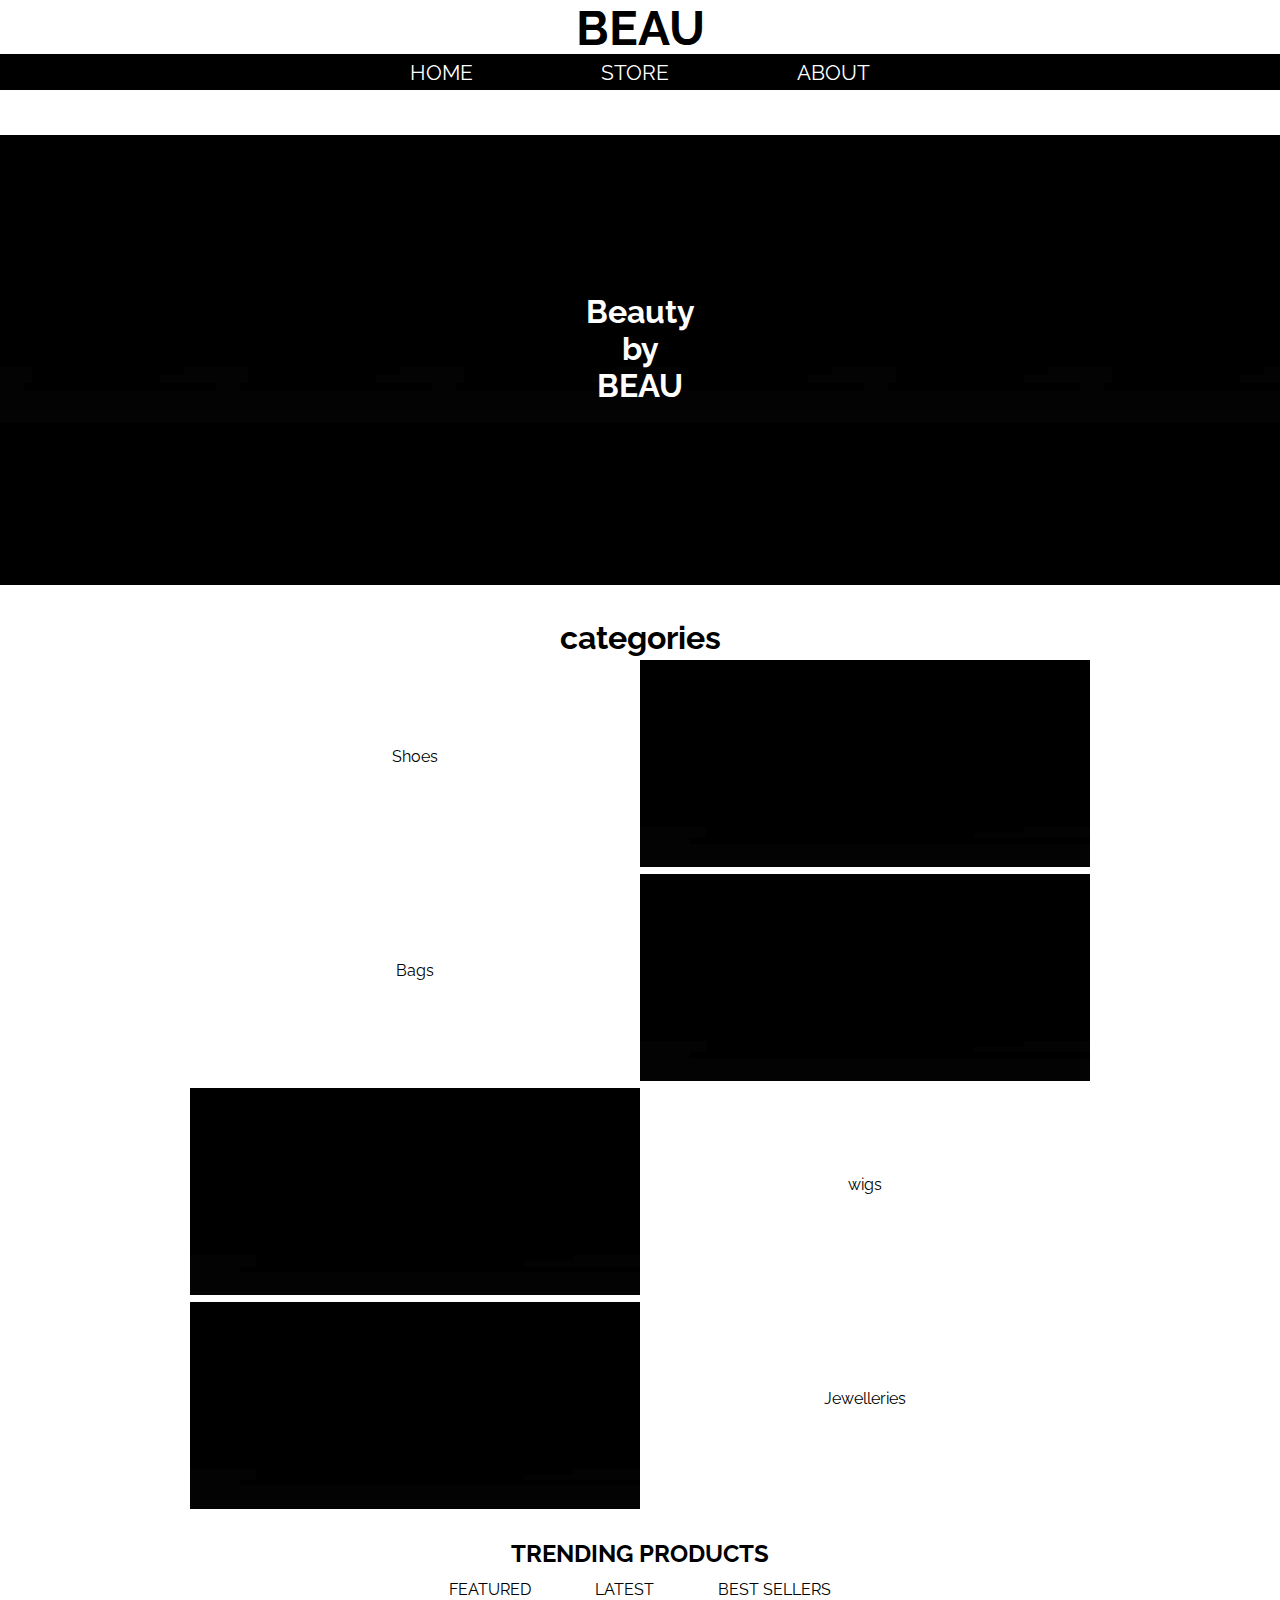
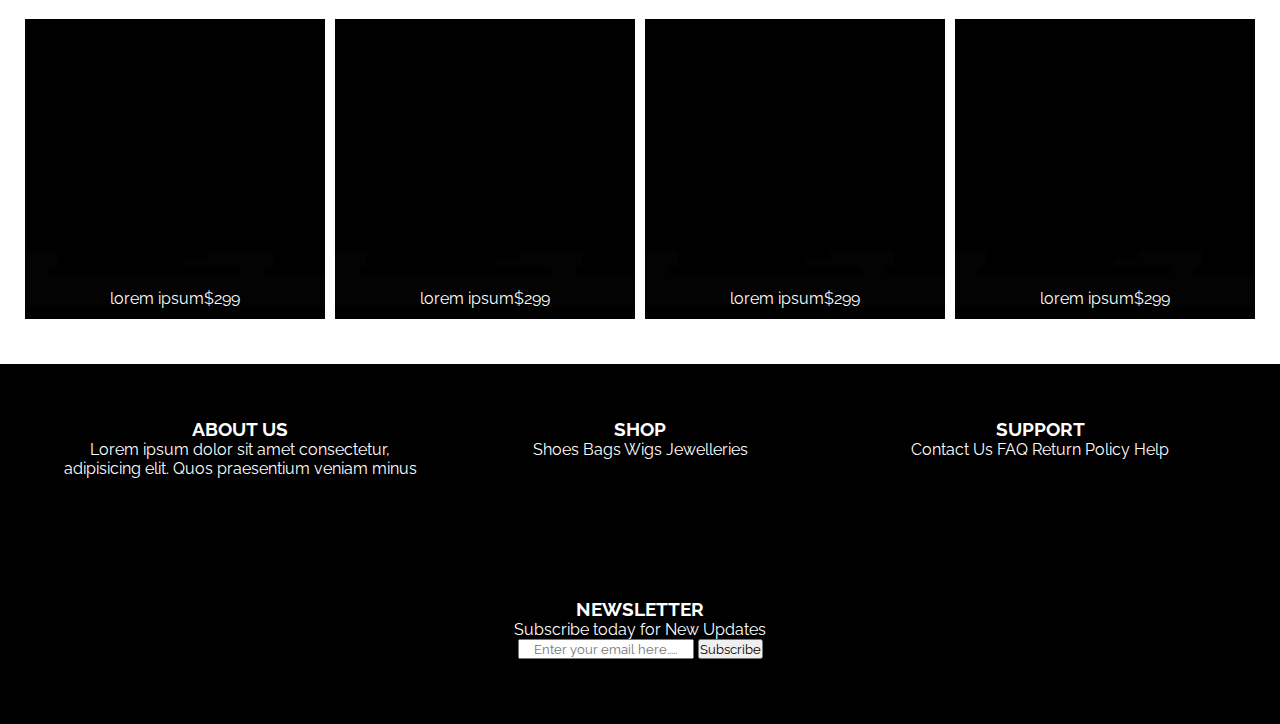
<file: index.html>
<!DOCTYPE html>
<html lang="en">
<head>
    <meta charset="UTF-8">
    <meta name="viewport" content="width=device-width, initial-scale=1.0">
    <link rel="stylesheet" href="./new/style.css">
    <title>Beau E-commerce website template</title>
</head>
<body>
    <header class="main-header">
        <h1>BEAU</h1>
        <nav class="main-nav nav">
            <ul>
                <li><a href="index.html" id="home">HOME</a></li>
                <li><a href="./new/store.html" id="store">STORE</a></li>
                <li><a href="about.html" id="about">ABOUT</a></li>
            </ul>
        </nav>
        
    </header>

    <section class="hero-image">
            <h1 class="h1">Beauty<br> by <br>BEAU</h1>
        </section>
        <section class="product-cards">
            <h2>categories</h2>
            <div><p>Shoes</p><img src="./new/Images/dark.jfif" alt="shoe-image"></div>
            <div><p>Bags</p><img src="./new/Images/dark.jfif" alt="bag-image"></div>
            <div><img src="./new/Images/dark.jfif" alt="wig-image"><p>wigs</p></div>
            <div class="last"><img src="./new/Images/dark.jfif" alt="Jewellery-image"><p>Jewelleries</p></div>
        </section>
        <section class="trending" id="trending">
            <div class="trending-products-header">
                <h2>TRENDING PRODUCTS</h2>
                <a href="#featured">FEATURED</a><a href="#latest">LATEST</a><a href="#best-sellers">BEST SELLERS</a>
            </div>
            <div class="trending-products">
                <p>lorem ipsum<span class="price">$299</span></p>
            </div>
            <div class="trending-products">
                <p>lorem ipsum<span class="price">$299</span></p>
            </div>
            <div class="trending-products">
                <p>lorem ipsum<span class="price">$299</span></p>
            </div>
            <div class="trending-products">
                <p>lorem ipsum<span class="price">$299</span></p>
            </div>
        </section>
        <footer>
            <div class="about">
                <h3>ABOUT US</h3>
                <p>Lorem ipsum dolor sit amet consectetur, <br>adipisicing elit. Quos praesentium veniam minus</p>
            </div>
            <div class="shop">
                <h3>SHOP</h3>
                <a href="#shoes">Shoes</a>
            <a href="#bags">Bags</a>
            <a href="#wigs">Wigs</a>
            <a href="#jewelleries">Jewelleries</a>
            </div>
            <div class="support">
                <h3>SUPPORT</h3>
                <a href="#contact">Contact Us</a>
            <a href="#faqs">FAQ</a>
            <a href="#return-policy">Return Policy</a>
            <a href="#Help">Help</a>
            </div>
            <div class="Newsletter">
                <h3>NEWSLETTER</h3>
                <p>Subscribe today for New Updates</p>
                <input type="email" name="semail" id="email" placeholder="Enter your email here.....">
                <input type="button" value="Subscribe" class="subscribe-button">
            </div>
        </footer>
</body>
</html>
</file>
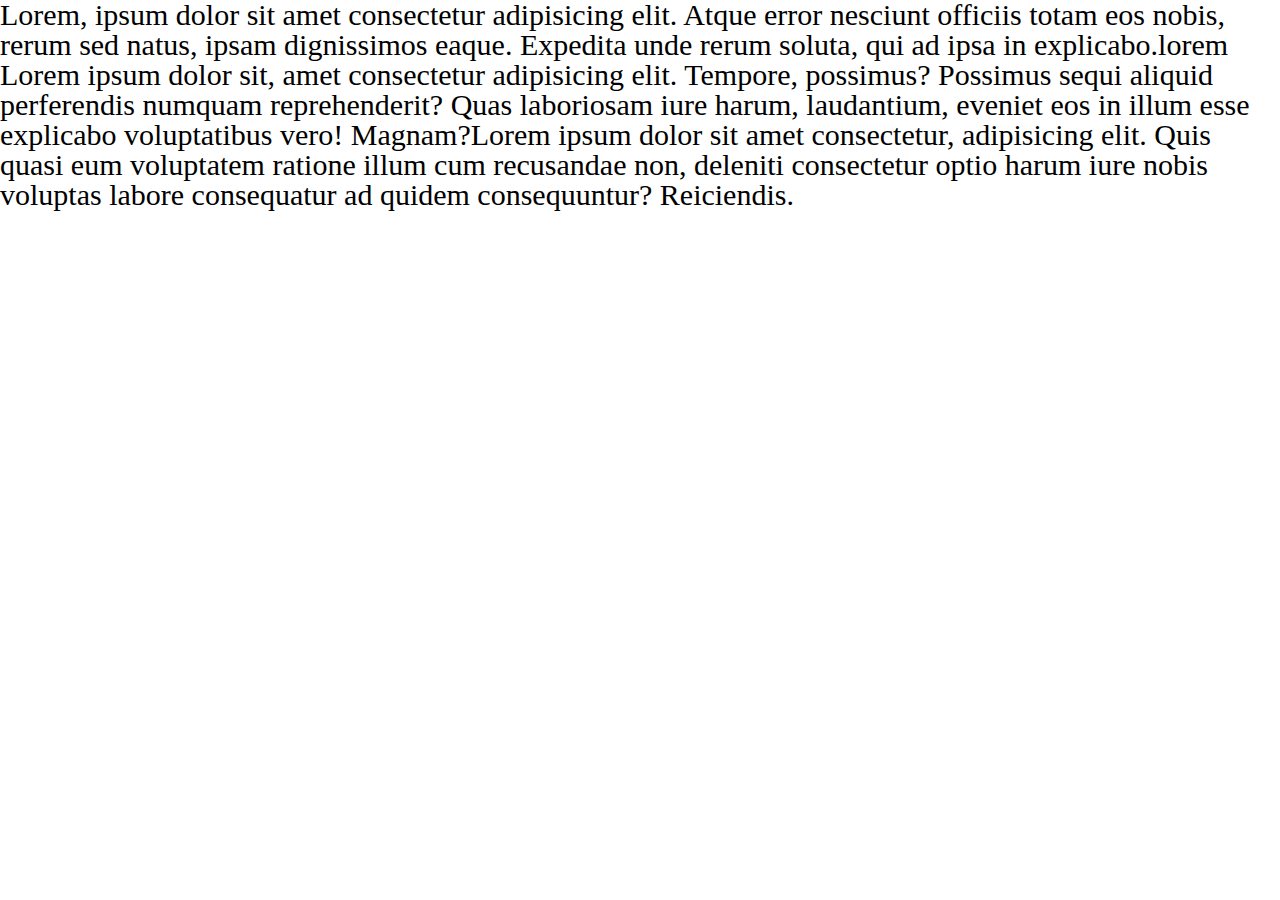
<file: scroll-to-top-and-bottom-button/pagination/index.html>
<!DOCTYPE html>
<html lang="en">
<head>
    <meta charset="UTF-8">
    <meta http-equiv="X-UA-Compatible" content="IE=edge">
    <meta name="viewport" content="width=device-width, initial-scale=1.0">
    <link rel="stylesheet" href="style.css">
    <title>Document</title>
</head>
<body>
    <div class="container">
        <div class="one">Lorem, ipsum dolor sit amet consectetur adipisicing elit. Atque error nesciunt officiis totam eos nobis, rerum sed natus, ipsam dignissimos eaque. Expedita unde rerum soluta, qui ad ipsa in explicabo.lorem Lorem ipsum dolor sit, amet consectetur adipisicing elit. Tempore, possimus? Possimus sequi aliquid perferendis numquam reprehenderit? Quas laboriosam iure harum, laudantium, eveniet eos in illum esse explicabo voluptatibus vero! Magnam?Lorem ipsum dolor sit amet consectetur, adipisicing elit. Quis quasi eum voluptatem ratione illum cum recusandae non, deleniti consectetur optio harum iure nobis voluptas labore consequatur ad quidem consequuntur? Reiciendis.</div>
        <div class="two">Lorem, ipsum dolor sit amet consectetur adipisicing elit. Atque error nesciunt officiis totam eos nobis, rerum sed natus, ipsam dignissimos eaque. Expedita unde rerum soluta, qui ad ipsa in explicabo.lorem Lorem ipsum dolor sit, amet consectetur adipisicing elit. Tempore, possimus? Possimus sequi aliquid perferendis numquam reprehenderit? Quas laboriosam iure harum, laudantium, eveniet eos in illum esse explicabo voluptatibus vero! Magnam?Lorem ipsum dolor sit amet consectetur, adipisicing elit. Quis quasi eum voluptatem ratione illum cum recusandae non, deleniti consectetur optio harum iure nobis voluptas labore consequatur ad quidem consequuntur? Reiciendis.</div>
    </div>
</body>
</html>
</file>
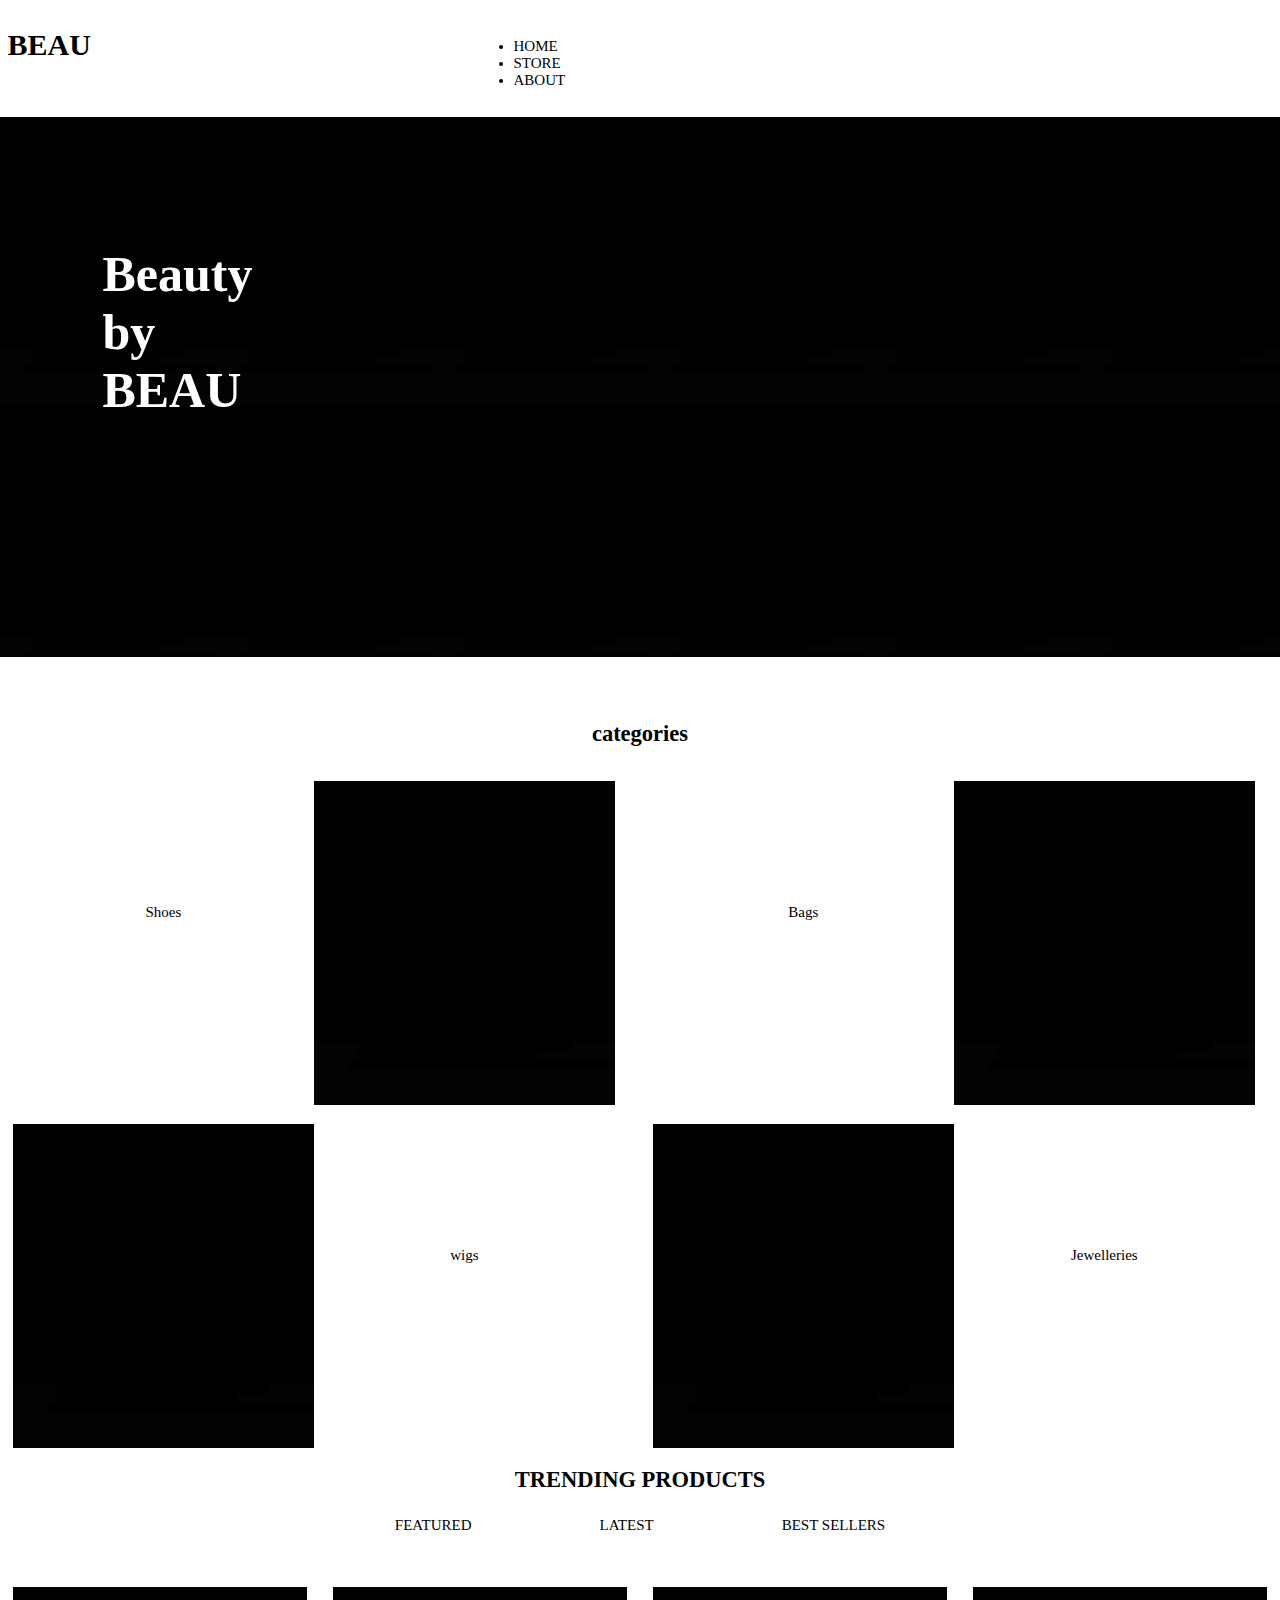
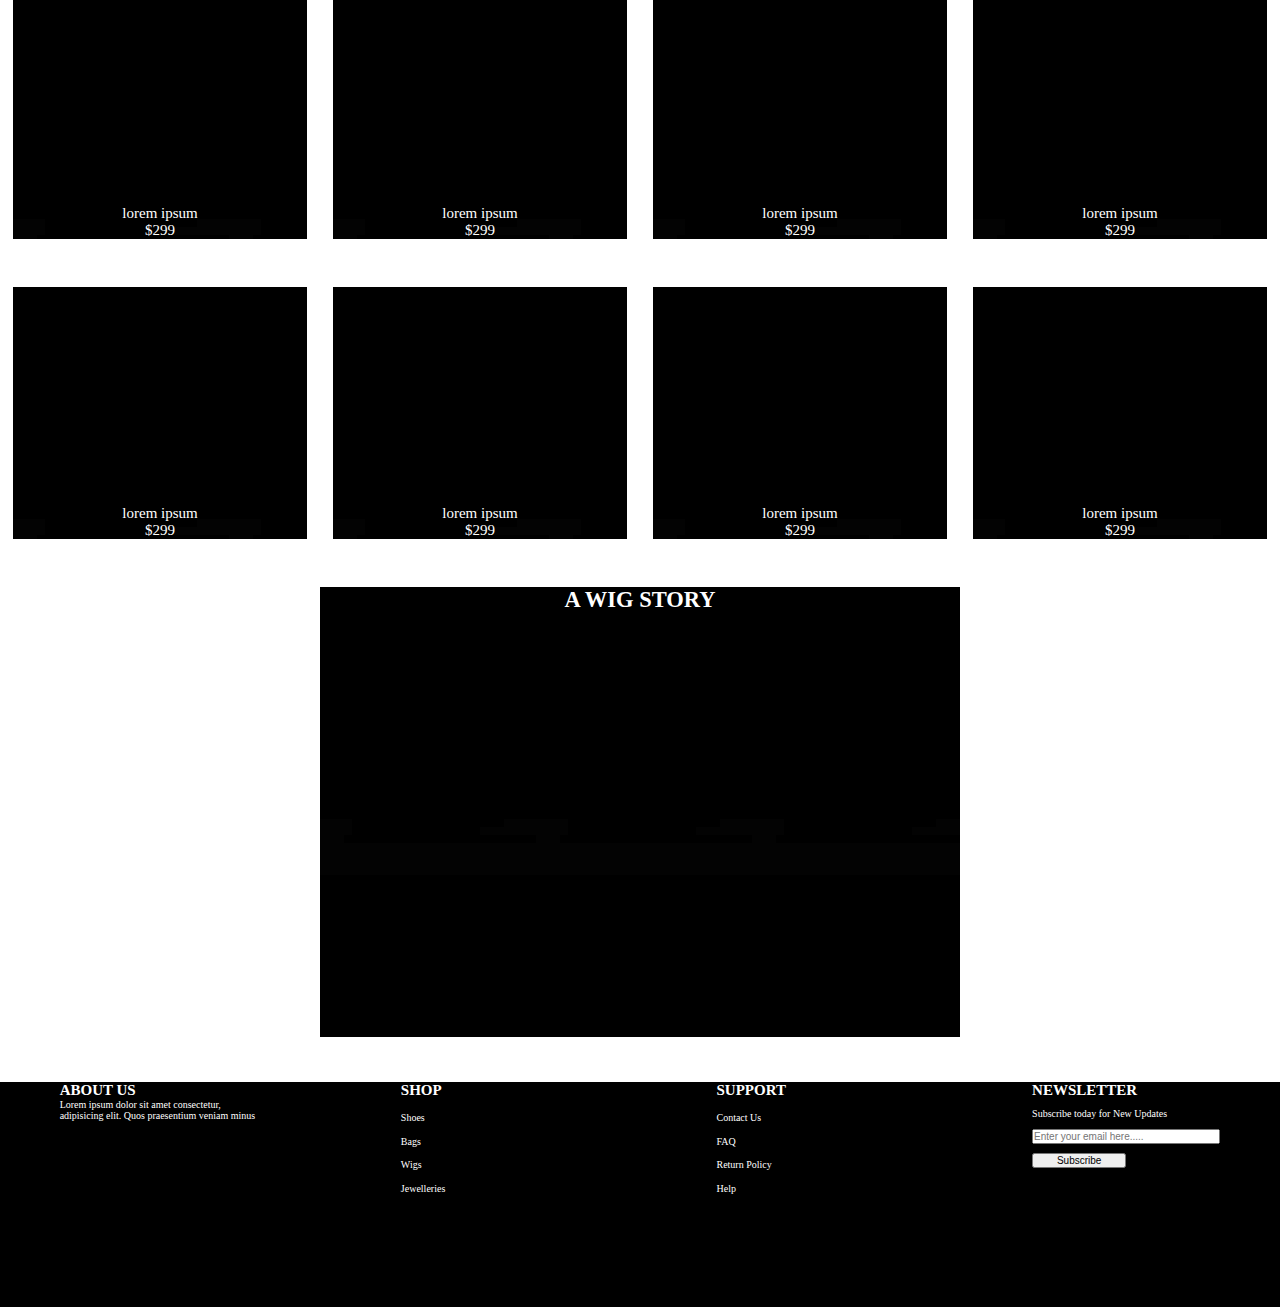
<file: shop/homepage/index.html>
<!DOCTYPE html>
<html lang="en">
<head>
    <meta charset="UTF-8">
    <meta http-equiv="X-UA-Compatible" content="IE=edge">
    <meta name="viewport" content="width=device-width, initial-scale=1.0">
    <link rel="stylesheet" href="https://fonts.googleapis.com/css2?family=Material+Symbols+Outlined:opsz,wght,FILL,GRAD@48,400,0,0" />
    <link rel="stylesheet" href="https://fonts.googleapis.com/css2?family=Material+Symbols+Outlined:opsz,wght,FILL,GRAD@NaN,0,0,0" />
    <link rel="stylesheet" href="https://fonts.googleapis.com/css2?family=Material+Symbols+Outlined:opsz,wght,FILL,GRAD@NaN,0,0,0" />
    <link rel="stylesheet" href="https://fonts.googleapis.com/css2?family=Material+Symbols+Outlined:opsz,wght,FILL,GRAD@NaN,0,0,0" />
    <link rel="stylesheet" href="style.css">
    <link rel="stylesheet" href="header.css">
    <title>Beau</title>
</head>
<body>
    <!-- <header>
            <h1>BEAU</h1>
              <nav>
                
                <div class="dropdown" data-dropdown>
                  <div class="div button">
                    <input type="search" name="search" id="search" placeholder="search">
                    <button class="button search"><span class="material-symbols-outlined">
                        search
                        </span></button>
                  </div>
                  
                  <button class="account button"><span class="material-symbols-outlined">
                    account_circle
                    </span></button>
                  <button class="store button"><span class="material-symbols-outlined">
                    shopping_bag
                    </span></button>
                  <button class="menu button" data-dropdown-button></button>
                  <div class="dropdown-menu information-grid">
                      <div class="dropdown-links">
                         <a href="#" class="link">shoes</a>
                         <a href="#" class="link">bags</a>
                         <a href="#" class="link">wigs</a>
                         <a href="#" class="link">Jeweleries</a>
                         <a href="#" class="link">Popular</a>
                      </div>
                    </div>
                </div>  
              </nav>
              <div class="categories"><a href="#shoes">Shoes</a><a href="#bags">Bags</a><a href="#wigs">Wigs</a><a href="#jeweleries">jeweleries</a></div>
    </header> -->
    
    <header class="main-header">
        <h1>BEAU</h1>
        <nav class="main-nav nav">
            <ul>
                <li><a href="index.html">HOME</a></li>
                <li><a href="store.html">STORE</a></li>
                <li><a href="about.html">ABOUT</a></li>
            </ul>
        </nav>
        
    </header>
    <section class="hero-image">
        <h1 class="h1">Beauty<br> by <br>BEAU</h1>
    </section>
    <section class="product-cards">
        <h2>categories</h2>
        <div><p>Shoes</p><img src="./images/dark.jfif" alt="shoe-image"></div>
        <div><p>Bags</p><img src="./images/dark.jfif" alt="bag-image"></div>
        <div><img src="./images/dark.jfif" alt="wig-image"><p>wigs</p></div>
        <div class="last"><img src="./images/dark.jfif" alt="Jewellery-image"><p>Jewelleries</p></div>
    </section>
    <section class="trending" id="trending">
        <div class="trending-products-header">
            <h2>TRENDING PRODUCTS</h2>
            <a href="#featured">FEATURED</a><a href="#latest">LATEST</a><a href="#best-sellers">BEST SELLERS</a>
        </div>
        <div class="trending-products">
            <p>lorem ipsum <span class="price">$299</span></p>
        </div>
        <div class="trending-products">
            <p>lorem ipsum<span class="price">$299</span></p>
        </div>
        <div class="trending-products">
            <p>lorem ipsum<span class="price">$299</span></p>
        </div>
        <div class="trending-products">
            <p>lorem ipsum<span class="price">$299</span></p>
        </div>
        <div class="trending-products">
            <p>lorem ipsum<span class="price">$299</span></p>
        </div>
        <div class="trending-products">
            <p>lorem ipsum<span class="price">$299</span></p>
        </div>
        <div class="trending-products">
            <p>lorem ipsum<span class="price">$299</span></p>
        </div>
        <div class="trending-products">
            <p>lorem ipsum<span class="price">$299</span> </p>
        </div>
    </section>
    <section class="blog">
        <div class="wig-article">
            <h2>A WIG STORY</h2>
        </div>
    </section>
    <footer>
        <div class="about">
            <h3>ABOUT US</h3>
            <p>Lorem ipsum dolor sit amet consectetur, <br>adipisicing elit. Quos praesentium veniam minus</p>
        </div>
        <div class="shop">
            <h3>SHOP</h3>
            <a href="#shoes">Shoes</a>
        <a href="#bags">Bags</a>
        <a href="#wigs">Wigs</a>
        <a href="#jewelleries">Jewelleries</a>
        </div>
        <div class="support">
            <h3>SUPPORT</h3>
            <a href="#contact">Contact Us</a>
        <a href="#faqs">FAQ</a>
        <a href="#return-policy">Return Policy</a>
        <a href="#Help">Help</a>
        </div>
        <div class="Newsletter">
            <h3>NEWSLETTER</h3>
            <p>Subscribe today for New Updates</p>
            <input type="email" name="semail" id="email" placeholder="Enter your email here.....">
            <input type="button" value="Subscribe" class="subscribe-button">
        </div>
    </footer>
    <script src="index.js"></script>
</body>
</html>
</file>
<file: new/style.css>
@import url('https://fonts.googleapis.com/css?family=Raleway:300,400,700');

*,*::before,*::after {
    font-family: Raleway;
    margin: 0;
    padding: 0;
    box-sizing: border-box;
    text-align: center;
}

html {
    scroll-behavior: smooth;
}


a {
    text-decoration: none;
    color: black;
}



header {
    height: 10vh;
    display: flex;
    flex-wrap: wrap;
    text-align: center;
    position: sticky;
    background-color: white;
    top: 0;
    border: white;
    z-index: 1;
}

header h1 {
    height: 60%;
    font-size: 3rem;
    margin: 0 auto;
}

header nav {
    width: 100%;
    height: 40%;
    background-color: black;
}


header nav ul  {
    width: 100%;
    height: 100%;
    display: flex;
    flex-wrap: wrap;
    justify-content: center;
    align-items: center;
    list-style-type: none;
    gap: 10%;
}

header nav ul li {
    height: 100%;
    display: flex;
    align-items: center;
}

header nav ul li:hover {
    background: rgba(255, 255, 255, .3);
    cursor: pointer;
}



header nav ul li a {
    font-size: 1.3rem;
    color: white;
    display: inline-block;
    /* border: 1px solid red; */
}

.hero-image {
   background: url(Images/dark.jfif);
   color: white;
   height: 50vh;
   display: flex;
   align-items: center;
   justify-content: center;
   margin-top: 5vh;
}

.hero-image h1{
    width: 50%;
    height: 30%;
}

.product-cards {
    max-width: 900px;
    height: 100vh;
    display: flex;
   align-items: center;
   justify-content: center;
   flex-wrap: wrap;
   margin: 3vh auto;
}

.product-cards h2 {
    font-size: 2rem;
    align-self: flex-end;
}

.product-cards div {
    display: flex;
    width: 100%;
    height: 23%;
    align-items: center;
}

.product-cards div img {
    height: 100%;
    width: 50%;
    
}

.product-cards div p{
    width: 50%;
    height: 15%;
}

.trending {
    max-height: 150vh;
    /* max-width: 1000px; */
    display: flex;
    flex-wrap: wrap;
    /* align-items: center; */
    justify-content: center;
    gap: 10px;
}

.trending-products-header {
    height: 70px;
    width: 100%;
    display: flex;
    flex-wrap: wrap;
    justify-content: center;
    gap: 5%;
}

.trending-products-header a {
    height: 30%;
}

.trending-products-header a:hover {
    background: gray;
}

.trending-products-header h2 {
    width: 100%;
}

.trending-products  {
    width: 300px;
    height: 300px;
    background: url(Images/dark.jfif);
    color: white;
    display: flex;
    justify-content: center;
    align-items: flex-end;
}

.trending-products p {
    height: 10%;
}

footer {
    height: 40vh;
    background: black;
    color: white;
    margin-top: 5vh;
    display: flex;
    flex-wrap: wrap;
    /* flex-direction: column; */
    justify-content: center;
    align-items: center;
}

footer div {
    max-width: 400px;
    max-height: 300px;
    width: 100%;
    height: 20%;
}

footer a {
    color: white;
}

footer a:hover {
    background: rgba(255, 255, 255, .3);
}

@media  (prefers-color-scheme: dark) {
    body {
        background-color: #4C4E52;
    }
    header {
        background: #4C4E52;
    }
}
</file>
<file: scroll-to-top-and-bottom-button/pagination/style.css>
*,*::before,*::after {
    margin: 0;
    padding: 0;
    box-sizing: border-box;
}

body {
    height: 100vh;
}

.container {
    height: 80%;
    width: 100%;
    overflow: hidden;
}

.one, .two {
    width: 100%;
    height: 100%;
    line-height: 1;
    font-size: 30px;
}


.one {
    z-index: 1;
}

.two {
    z-index: 2;
    background: black;
    color: white;
}
</file>
<file: shop/homepage/style.css>
/* General Rule */
*,
*::before,
*::after {
    margin: 0;
    padding: 0;
    box-sizing: border-box;
}

html {
    scroll-behavior: smooth;
    font-size: 15px;
}


/* hero-image section */
.hero-image {
    height: 60vh;
    background-image: url(./images/dark.jfif);
    color: white;
}

.hero-image h1 {
    height: 100%;
    font-size: 50px;
    padding-top: 10%;
    padding-left: 8%;
}

/* Hero-image section ends */


a {
    text-decoration: none;
    color: black;
} 

/* product cards section */
.product-cards {
    height: 90vh;
}

.product-cards h2 {
    height: 5%;
    width: 100%;
    margin-top: 5%;
}

.product-cards, .product-cards div {
    display: flex;
    flex-direction: row;
    flex-wrap: wrap;
    gap: 3%,
}

.product-cards div {
    height: 40%;
    width: 48%;
    margin: 0 auto 0 auto;
}

.product-cards div p, .product-cards div img {
height: 100%;
width: 49%;
text-align: center;
}

.product-cards h2, .product-cardsdiv p {
     text-align: center;  
}

.product-cards div p {
    padding-top: 20%;
}

/* product section ends */


/* trending-products section */
.trending {
    height: 80vh;
    column-gap: 2%;
}

.trending, .trending-products-header, .trending-products {
    display: flex;
    flex-wrap: wrap;
    justify-content: center;
}

.trending-products-header {
    height: 10%;
    column-gap: 10%;
    width: 100%;
}

.trending-products-header h2 {
    height: 50%;
    width: 100%;
    text-align: center;
    padding-bottom: 2%;
}

.trending-products-header a {
    height: 30%;
    width: fit-content;
    text-align: center;
    padding-top: 0.5%;
}

.trending-products {
    height: 35%;
    width: 23%;
    background-image: url(./images/dark.jfif);
    color: white;
    align-items: flex-end;
}

 .trending-products span {
    display: block;
    text-align: center;
}

/* trending products ends */

/* blog section */

.blog {
    height: 50vh;
}

.wig-article {
    width: 50%;
    margin: 0 auto 0 auto;
    height: 100%;
    background-image: url(./images/dark.jfif);
    color: white;
}

.wig-article h2 {
    height: 100%;
    text-align: center;
}

/* blog section ends */

 /* footer */

footer {
    height: 25vh;
    display: flex;
    flex-direction: row;
    flex-wrap: wrap;
    justify-content: space-evenly;
    margin-top: 5vh;
    background-color: black;
    color: white;
}

 .about, .shop, .support, .Newsletter {
    width: 20%;
    height: 100%;
 }

 .Newsletter {
    width: fit-content;
 }

 footer h3 {
    font-size: 15px;
 }

 footer a, footer p, footer input {
    font-size: 10px;
 }

 .about p {
    height: 90%;
 }

 .about {
    margin-right: 2%;
 }

 .shop a, .support a {
    display: block;
    margin-top: 5%;
    color: white; 
 }

 .Newsletter p, .Newsletter input {
    margin-top: 5%;
    width: 100%;
 }

 .Newsletter .subscribe-button {
    width: 50%;
 }

/* footer ends */

@media (max-width: 750px) {
    .Newsletter input {
        width: 90%;
    }

    .product-cards {
        height: 150vh;
    }

    .product-cards div {
        height: 22%;
        width: 100%;
    }

    .product-cards .last {
        margin-bottom: 10%;
    }

    .trending {
        height: 110vh;
        margin-bottom: 10%;
    }

    .trending-products {
        width: 45%;
        height: 22%;
    }

    .wig-article {
        width: 80%;
        height: 80%;
    }
}
</file>
<file: shop/homepage/header.css>
* {
    margin: 0;
  }
  
    
    header {
      height: 13vh;
      display: flex;
      padding: .5rem;
      flex-wrap: wrap;
      justify-content: space-between;
      align-items: center;
      gap: 1rem;
    }

    header h1{
      height: 60%;
    }


    nav {
      width: 60%;
      height: 40%;
    }

    button.button {
      width: 30px;
      height: 100%;
      background-repeat: no-repeat;
      cursor: pointer;
      text-decoration: none;
      color: #777;
      font-family: inherit;
      font-size: inherit;
      padding: 0;
  }


  .material-symbols-outlined {
    color: black;
  }

    

     .menu {
      background: url(./images/menu.svg) center center/ contain;
      visibility: hidden;
    }

    .div {
      height: 100%;
      width: 60%;
      display: flex;
      justify-content: flex-end;
      border-radius:  12px;
    }

    .div:focus-within #search, #search:hover {
      visibility: visible;
      width: 85%;
      transition: 0.5s;
    }

    #search {
      width: 3%;
      height: 100%;
      visibility: hidden;
      transition: 0.2s;
      border-radius: 10px 0 0 10px;
      border-left: none;
    }

     /* .search {
      width: 17%;
      height: 100%;
      /* background: url(./images/search.svg) center center/ contain; */
      /* border-radius: 50%;
    } */ 


    /* .account {
      background: url(images/account_circle_FILL0_wght0_GRAD0_opszNaN.svg) center center/ contain;
    } */

    /* .store {
      background: url(images/shopping_cart.svg) center center/ contain;
    } */

    .categories {
      display: flex;
      justify-content: center;
      column-gap: 2%;
      width: 100%;
      height: 40%;
      margin-top: 0;
    }
    
    .link {
      background: none;
      
      text-decoration: none;
      color: #777;
      font-family: inherit;
      font-size: inherit;
      cursor: pointer;
      padding: 0;
    }
    
    .dropdown.active > .link,
    .link:hover, button {
      color: black;
    }
    
    .dropdown {
      position: relative;
      display: flex;
      width: 100%;
      height: 100%;
      justify-content: flex-end;
      column-gap: 5%;
    }
    
    .dropdown-menu {
      position: absolute;
      right: 0;
      top: calc(100% + .25rem);
      background-color: white;
      padding: .75rem;
      border-radius: .25rem;
      box-shadow: 0 2px 5px 0 rgba(0, 0, 0, .1);
      opacity: 0;
      pointer-events: none;
      transform: translateY(-10px);
      transition: opacity 150ms ease-in-out, transform 150ms ease-in-out;
    }
    
    .dropdown.active > button + .dropdown-menu  {
      opacity: 1;
      transform: translateY(0);
      pointer-events: auto;
    }

    .dropdown.active > button:focus {
      background: url(./images/xmark-solid.svg) no-repeat center center/ contain;
    }
    

    .dropdown-links {
      display: flex;
      flex-direction: column;
      gap: .25rem;
    }
    
    .login-form > input {
      margin-bottom: .5rem;
    }

    @media (max-width: 500px) {
      .categories{
        display: none;
      }

      header {
        height: 7vh;
      }

      h1 {
        height: 100%;
      }

      nav {
        height: 80%;
      }

      .menu {
        visibility: visible;
      }
    }
</file>
